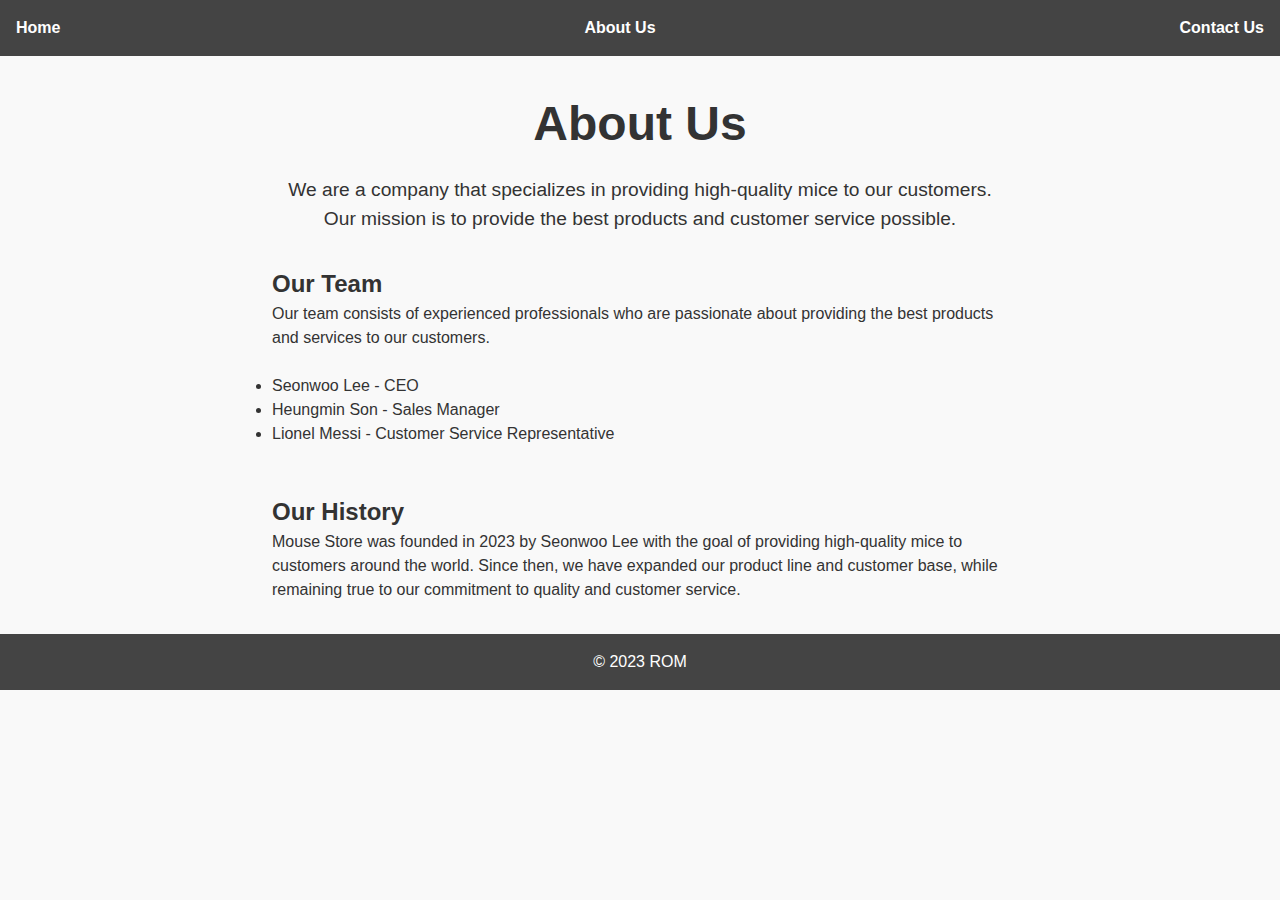
<file: about.html>
<!DOCTYPE html>
<html lang="en">

<head>
    <meta charset="UTF-8">
    <meta name="viewport" content="width=device-width, initial-scale=1.0">
    <link rel="stylesheet" href="style.css">
    <title>About Us - Mouse Store</title>
</head>

<body>
    <nav>
        <a href="index.html">Home</a>
        <a href="about.html">About Us</a>
        <a href="contact.html">Contact Us</a>
    </nav>

    <main>
        <header>
            <h1>About Us</h1>
            <p>We are a company that specializes in providing high-quality mice to our customers. Our mission is to
                provide the best products and customer service possible.</p>
        </header>

        <section>
            <h2>Our Team</h2>
            <p>Our team consists of experienced professionals who are passionate about providing the best products and
                services to our customers.</p>
                <br>
            <ul>
                <li>Seonwoo Lee - CEO</li>
                <li>Heungmin Son - Sales Manager</li>
                <li>Lionel Messi - Customer Service Representative</li>
            </ul>
        </section>
        <br><br>
        <section>
            <h2>Our History</h2>
            <p>Mouse Store was founded in 2023 by Seonwoo Lee with the goal of providing high-quality mice to customers
                around the world. Since then, we have expanded our product line and customer base, while remaining true
                to our commitment to quality and customer service.</p>
        </section>

    </main>

    <footer>
        <p>&copy; 2023 ROM</p>    </footer>

</body>

</html>
</file>
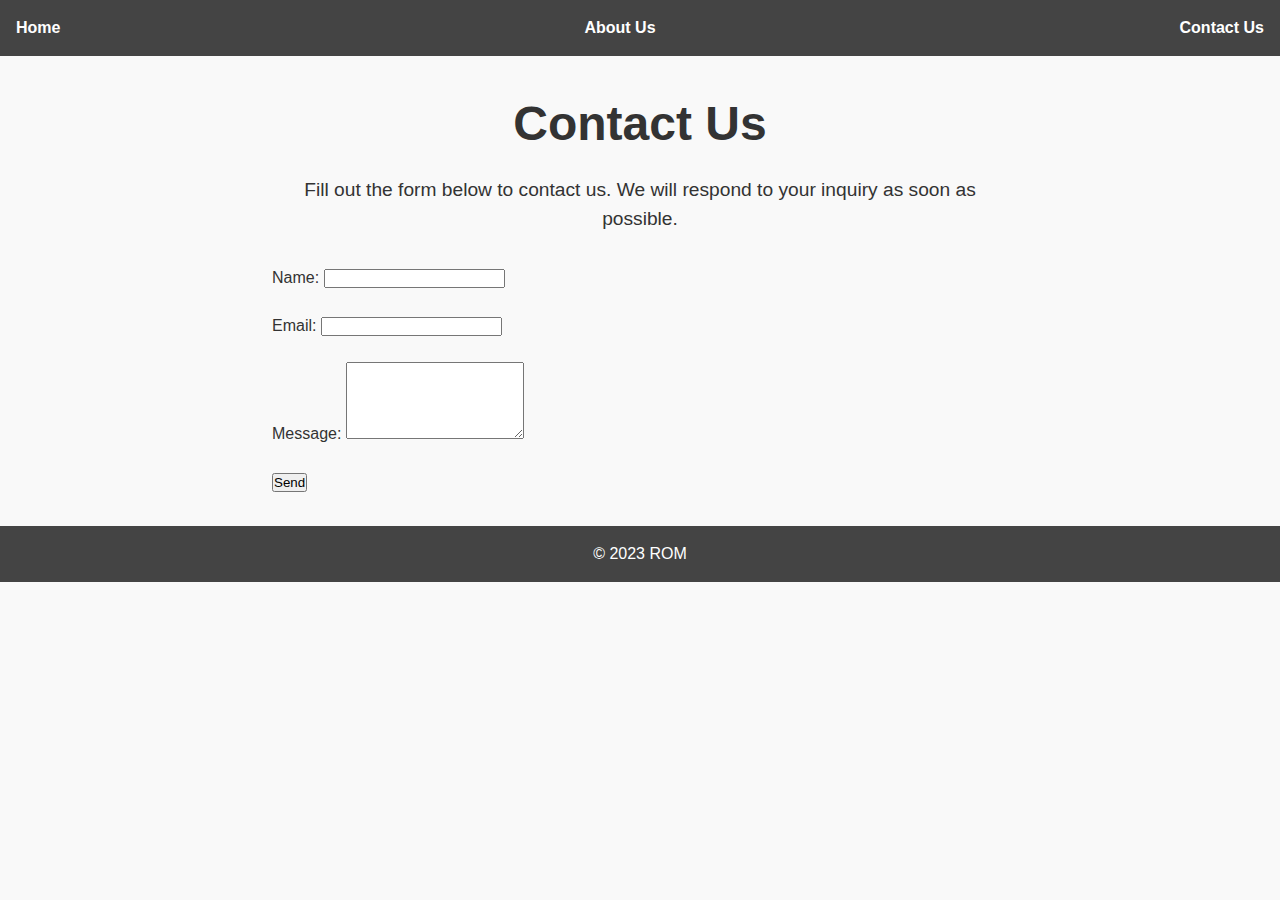
<file: contact.html>
<!DOCTYPE html>
<html lang="en">

<head>
    <meta charset="UTF-8">
    <meta name="viewport" content="width=device-width, initial-scale=1.0">
    <link rel="stylesheet" href="style.css">
    <title>Contact Us - Mouse Store</title>
</head>

<body>
    <nav>
        <a href="index.html">Home</a>
        <a href="about.html">About Us</a>
        <a href="contact.html">Contact Us</a>
    </nav>

    <main>
        <header>
            <h1>Contact Us</h1>
            <p>Fill out the form below to contact us. We will respond to your inquiry as soon as possible.</p>
        </header>

        <form action="submit-form.php" method="POST">
            <label for="name">Name:</label>
            <input type="text" id="name" name="name" required>
            <br><br>
            <label for="email">Email:</label>
            <input type="email" id="email" name="email" required>
            <br><br>
            <label for="message">Message:</label>
            <textarea id="message" name="message" rows="5" required></textarea>
            <br><br>
            <button type="submit">Send</button>
        </form>

    </main>

    <footer>
        <p>&copy; 2023 ROM</p>    </footer>

</body>

</html>
</file>
<file: style.css>
/* reset default margin and padding */
* {
  margin: 0;
  padding: 0;
  box-sizing: border-box;
}

body {
  font-family: Arial, sans-serif;
  font-size: 16px;
  line-height: 1.5;
  background-color: #f9f9f9;
  color: #333;
}

nav {
  display: flex;
  justify-content: space-between;
  align-items: center;
  background-color: #444;
  color: #fff;
  padding: 1rem;
}

nav a {
  color: #fff;
  text-decoration: none;
  font-weight: bold;
}

main {
  max-width: 800px;
  margin: 0 auto;
  padding: 2rem;
}

header {
  text-align: center;
  margin-bottom: 2rem;
}

header h1 {
  font-size: 3rem;
  margin-bottom: 1rem;
}

header p {
  font-size: 1.2rem;
}

.grid {
  display: grid;
  grid-template-columns: repeat(auto-fit, minmax(200px, 1fr));
  gap: 2rem;
}

.grid a {
  text-align: center;
  color: #333;
  text-decoration: none;
}

.grid img {
  width: 100%;
  height: auto;
}

.grid h2 {
  font-size: 1.2rem;
  margin: 1rem 0;
}

.grid p {
  font-size: 1rem;
  font-weight: bold;
}

footer {
  background-color: #444;
  color: #fff;
  text-align: center;
  padding: 1rem;
}
</file>
